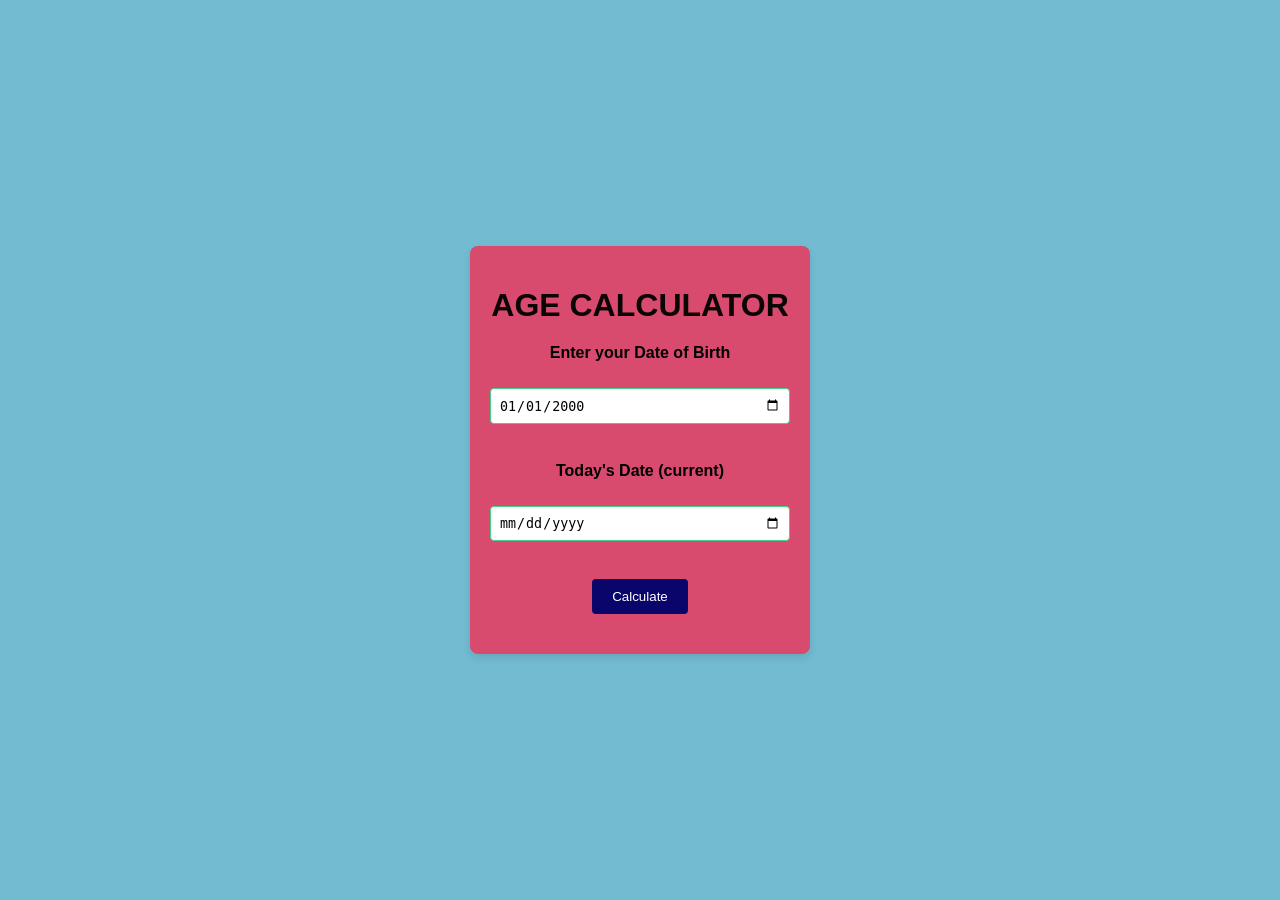
<file: index.html>
<!DOCTYPE html>
<html>

<head>
    <title>Age Calculator</title>
    <link rel="stylesheet" 
          href="index.css">
</head>

<body>
    <div class="card">
        <header>
            <h1>AGE CALCULATOR</h1>
        </header>

        <div>
            <label>Enter your Date of Birth</label><br>
            <input id="inputDob" 
                   type="date" 
                   value="2000-01-01" />
        </div>
        <br />

        <!-- Take the date from which age is to be calculated -->
        <div>
            <label>Today's Date (current)</label><br>
            <input id="cdate" 
                   type="date" 
                   value="" />
        </div>
        <br />

        <button type="button" 
                onclick="getDOB()">
            Calculate
        </button>
        <br />
        <div id="currentAge"></div>
        
    </div>
    <script>
    function getDOB() {
        // Get the values from the input fields
        const dobInput = document.getElementById('inputDob').value;
        const currentDateInput = document.getElementById('cdate').value;
    
        // Validate if both dates are provided
        if (!dobInput || !currentDateInput) {
            alert('Please enter both Date of Birth and Current Date.');
            return;
        }
    
        // Convert input values to Date objects
        const dob = new Date(dobInput);
        const currentDate = new Date(currentDateInput);
    
        // Calculate age
        let age = currentDate.getFullYear() - dob.getFullYear();
        const monthDifference = currentDate.getMonth() - dob.getMonth();
    
        // Adjust age if the birthday hasn't occurred yet this year
        if (monthDifference < 0 || (monthDifference === 0 && currentDate.getDate() < dob.getDate())) {
            age--;
        }
    
        // Display the result
        document.getElementById('currentAge').textContent = `Your age is ${age} years.`;
    }
    </script>
</body>

</html>
</file>
<file: index.css>
/* Basic styling for the body */
body {
    font-family: Arial, sans-serif;
    background-color:rgb(114, 187, 209);
    margin: 0;
    padding: 0;
    display: flex;
    justify-content: center;
    align-items: center;
    height: 100vh;
}

/* Card styling */
.card {
    background: rgb(216, 75, 110);
    padding: 20px;
    border-radius: 8px;
    box-shadow: 0 4px 8px rgba(10, 1, 1, 0.1);
    width: 300px;
    text-align: center;
}

header h1 {
    margin-bottom: 20px;
    color: #0c0505;
}

label {
    display: block;
    margin-bottom: 8px;
    font-weight: bold;
}

input[type="date"] {
    border: 1px solid #47d08b;
    border-radius: 4px;
    padding: 8px;
    width: 100%;
    box-sizing: border-box;
    margin-bottom: 20px;
}

button {
    background-color:#0a056a;
    border: none;
    color: white;
    padding: 10px 20px;
    border-radius: 4px;
    cursor: pointer;
}

button:hover {
    background-color: #16ca1c;
}

#currentAge {
    margin-top: 20px;
    font-size: 18px;
    font-weight: bold;
}
</file>
